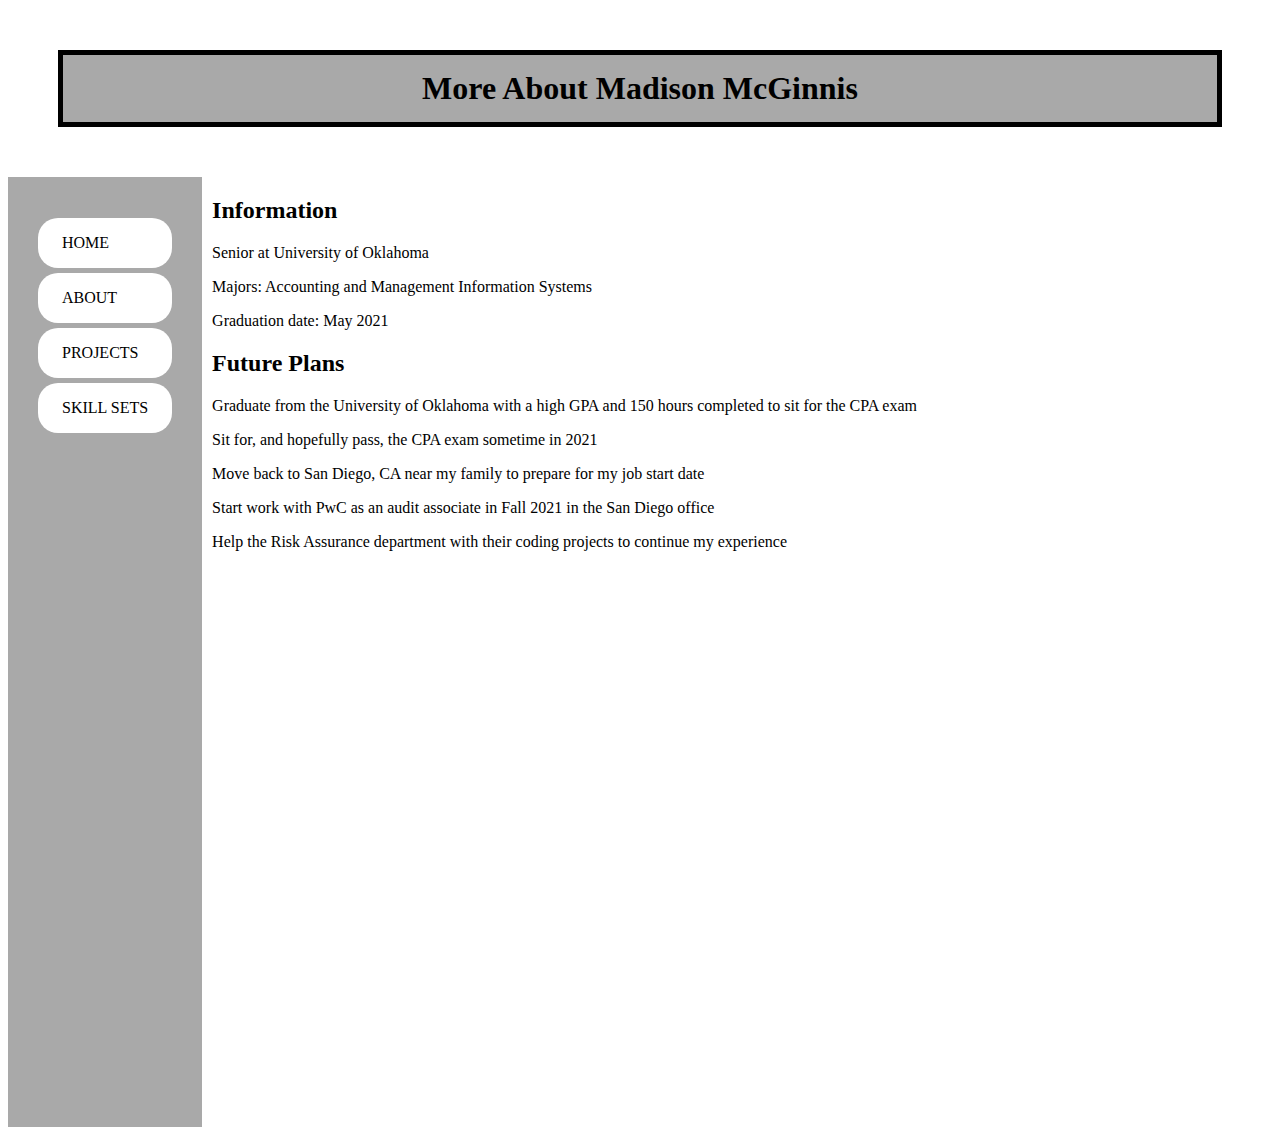
<file: about.html>
﻿<!DOCTYPE html>

<html lang="en" xmlns="http://www.w3.org/1999/xhtml">
<head>
    <meta charset="utf-8" />
    <title>Madison McGinnis - About</title>
    <link rel="stylesheet" href="index.css">
</head>

<body>
    <h1>More About Madison McGinnis</h1>

    <nav>
        <ul>
            <li><a href="https://madisonmcginnis.github.io">Home</a></li>
            <li><a href="https://madisonmcginnis.github.io/about">About</a></li>
            <li><a href="https://madisonmcginnis.github.io/projects">Projects</a></li>
            <li><a href="https://madisonmcginnis.github.io/skills">Skill Sets</a></li>
        </ul>
    </nav>

    <div class="main">
        <h2>Information</h2>
            <p>Senior at University of Oklahoma</p>
            <p>Majors: Accounting and Management Information Systems</p>
            <p>Graduation date: May 2021</p>
        <h2>Future Plans</h2>
            <p>Graduate from the University of Oklahoma with a high GPA and 150 hours completed to sit for the CPA exam</p>
            <p>Sit for, and hopefully pass, the CPA exam sometime in 2021</p>
            <p>Move back to San Diego, CA near my family to prepare for my job start date</p>
            <p>Start work with PwC as an audit associate in Fall 2021 in the San Diego office</p>
            <p>Help the Risk Assurance department with their coding projects to continue my experience</p>
    </div>
</body>

</html>
</file>
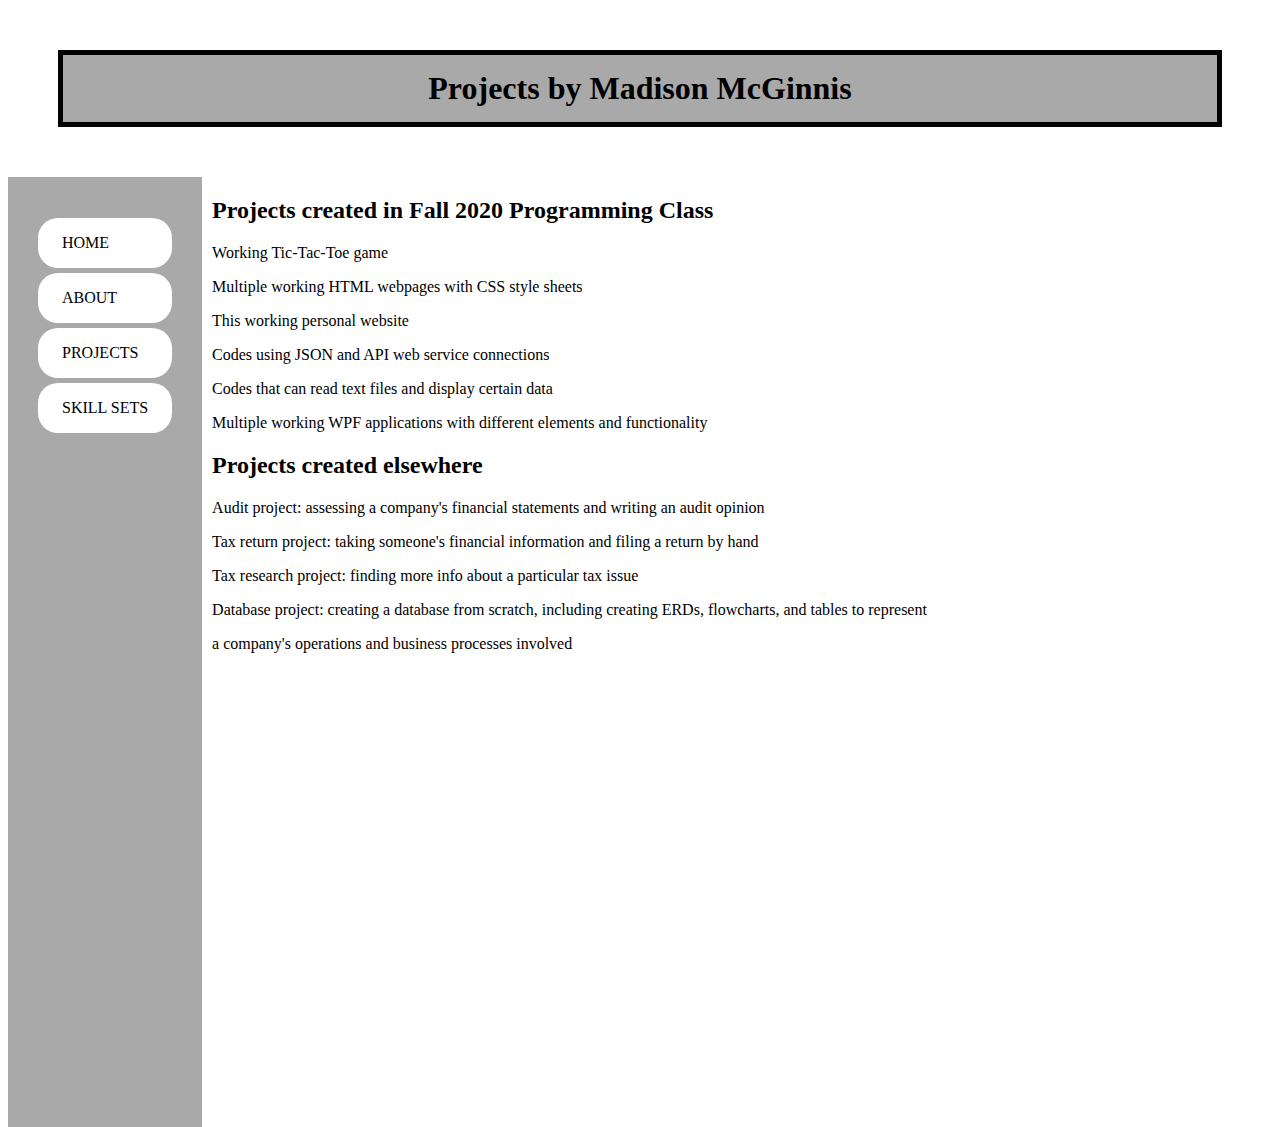
<file: projects.html>
﻿<!DOCTYPE html>

<html lang="en" xmlns="http://www.w3.org/1999/xhtml">
<head>
    <meta charset="utf-8" />
    <title>Madison McGinnis - Projects</title>
    <link rel="stylesheet" href="index.css">
</head>

<body>
    <h1>Projects by Madison McGinnis</h1>

    <nav>
        <ul>
            <li><a href="https://madisonmcginnis.github.io">Home</a></li>
            <li><a href="https://madisonmcginnis.github.io/about">About</a></li>
            <li><a href="https://madisonmcginnis.github.io/projects">Projects</a></li>
            <li><a href="https://madisonmcginnis.github.io/skills">Skill Sets</a></li>
        </ul>
    </nav>

    <div class="main">
        <h2>Projects created in Fall 2020 Programming Class</h2>
            <ul>
                <li><p>Working Tic-Tac-Toe game</p></li>
                <li><p>Multiple working HTML webpages with CSS style sheets</p></li>
                <li><p>This working personal website</p></li>
                <li><p>Codes using JSON and API web service connections</p></li>
                <li><p>Codes that can read text files and display certain data</p></li>
                <li><p>Multiple working WPF applications with different elements and functionality</p></li>
            </ul>
        <h2>Projects created elsewhere</h2>
            <ul>
                <li><p>Audit project: assessing a company's financial statements and writing an audit opinion</p></li>
                <li><p>Tax return project: taking someone's financial information and filing a return by hand</p></li>
                <li><p>Tax research project: finding more info about a particular tax issue</p></li>
                <li>
                    <p>Database project: creating a database from scratch, including creating ERDs, flowcharts, and tables to represent</p>
                    <p>a company's operations and business processes involved</p>
                </li>
            </ul>
    </div>
</body>

</html>
</file>
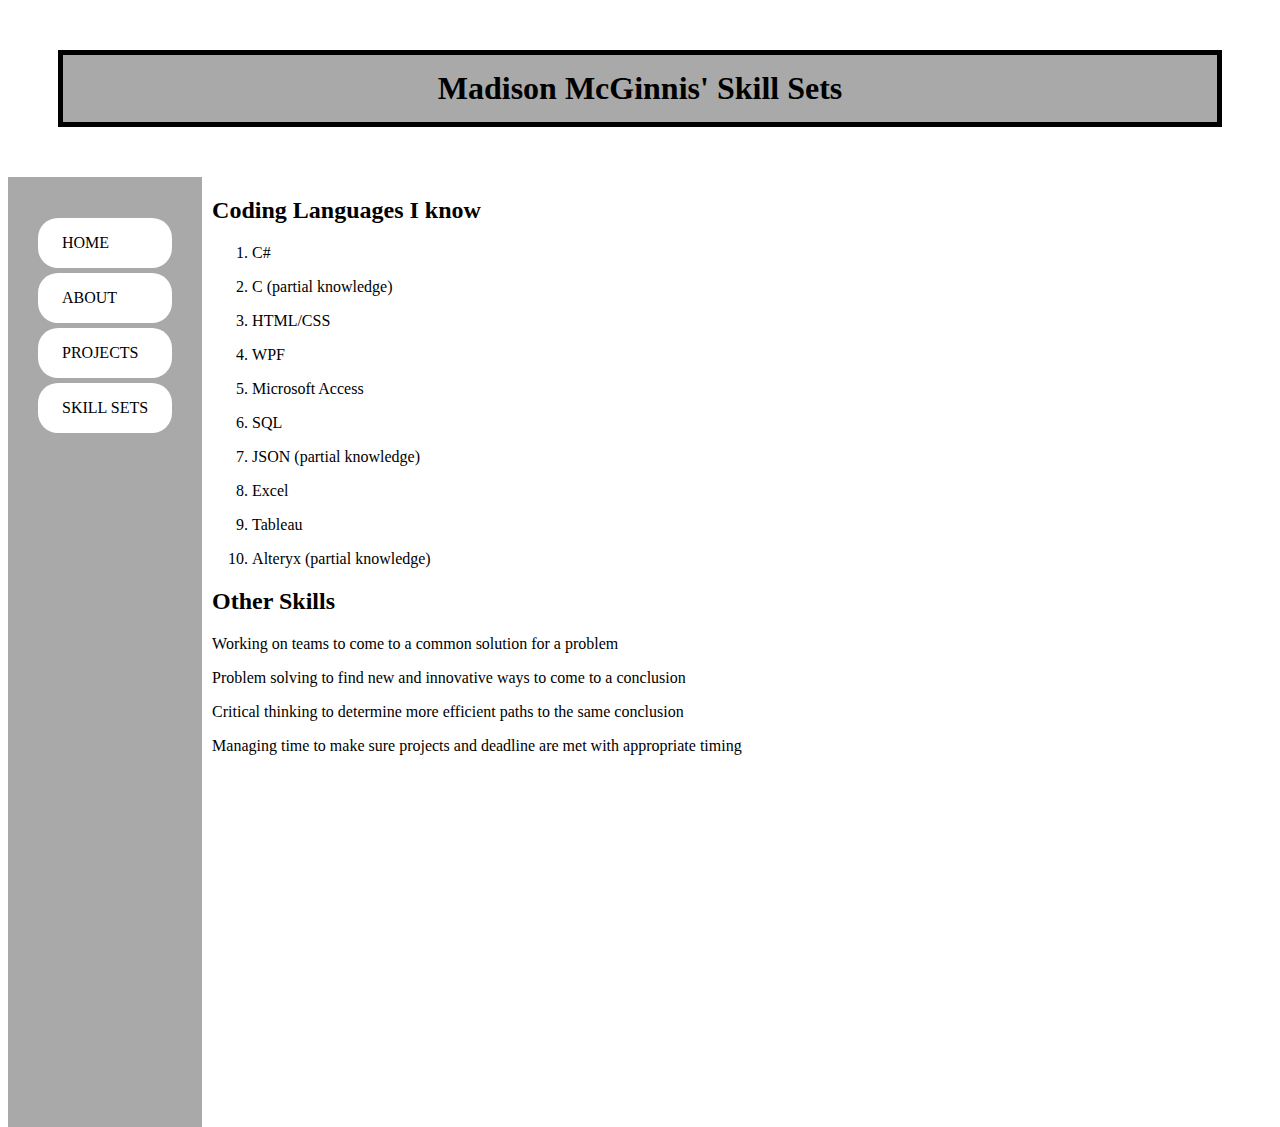
<file: skills.html>
﻿<!DOCTYPE html>

<html lang="en" xmlns="http://www.w3.org/1999/xhtml">
<head>
    <meta charset="utf-8" />
    <title>Madison McGinnis - Skills</title>
    <link rel="stylesheet" href="index.css">
</head>

<body>
    <h1>Madison McGinnis' Skill Sets</h1>

    <nav>
        <ul>
            <li><a href="https://madisonmcginnis.github.io">Home</a></li>
            <li><a href="https://madisonmcginnis.github.io/about">About</a></li>
            <li><a href="https://madisonmcginnis.github.io/projects">Projects</a></li>
            <li><a href="https://madisonmcginnis.github.io/skills">Skill Sets</a></li>
        </ul>
    </nav>

    <div class="main">
        <h2>Coding Languages I know</h2>
            <ol>
                <li><p>C#</p></li>
                <li><p>C (partial knowledge)</p></li>
                <li><p>HTML/CSS</p></li>
                <li><p>WPF</p></li>
                <li><p>Microsoft Access</p></li>
                <li><p>SQL</p></li>
                <li><p>JSON (partial knowledge)</p></li>
                <li><p>Excel</p></li>
                <li><p>Tableau</p></li>
                <li><p>Alteryx (partial knowledge)</p></li>
            </ol>
        <h2>Other Skills</h2>
        <ul>
            <li><p>Working on teams to come to a common solution for a problem</p></li>
            <li><p>Problem solving to find new and innovative ways to come to a conclusion</p></li>
            <li><p>Critical thinking to determine more efficient paths to the same conclusion</p></li>
            <li><p>Managing time to make sure projects and deadline are met with appropriate timing</p></li>
        </ul>
    </div>
</body>

</html>
</file>
<file: index.css>
﻿h1 {
    text-align: center;
    background-color: darkgray;
    padding: 15px;
    margin: 50px;
    border: 5px solid black;
}

body {
    background-image: url("https://cutewallpaper.org/21/professional-website-background/professional-images-for-website-background-13-Ride-Now-Pte-Ltd.jpg");
}

nav {
    float: left;
    height: 100vh;
    padding: 25px;
    background-color: darkgray;
}

ul {
    list-style-type: none;
    padding: 0;
}

li a {
    background-color: white;
    color: black;
    padding: 1em 1.5em;
    margin: 5px;
    text-decoration: none;
    display: block;
    border-radius: 20px;
    text-transform: uppercase;
}

    li a:hover {
        background-color: grey;
        cursor: pointer;
    }

.main {
    float: left;
    /*display: block;*/
    margin-left: 10px;
}
</file>
